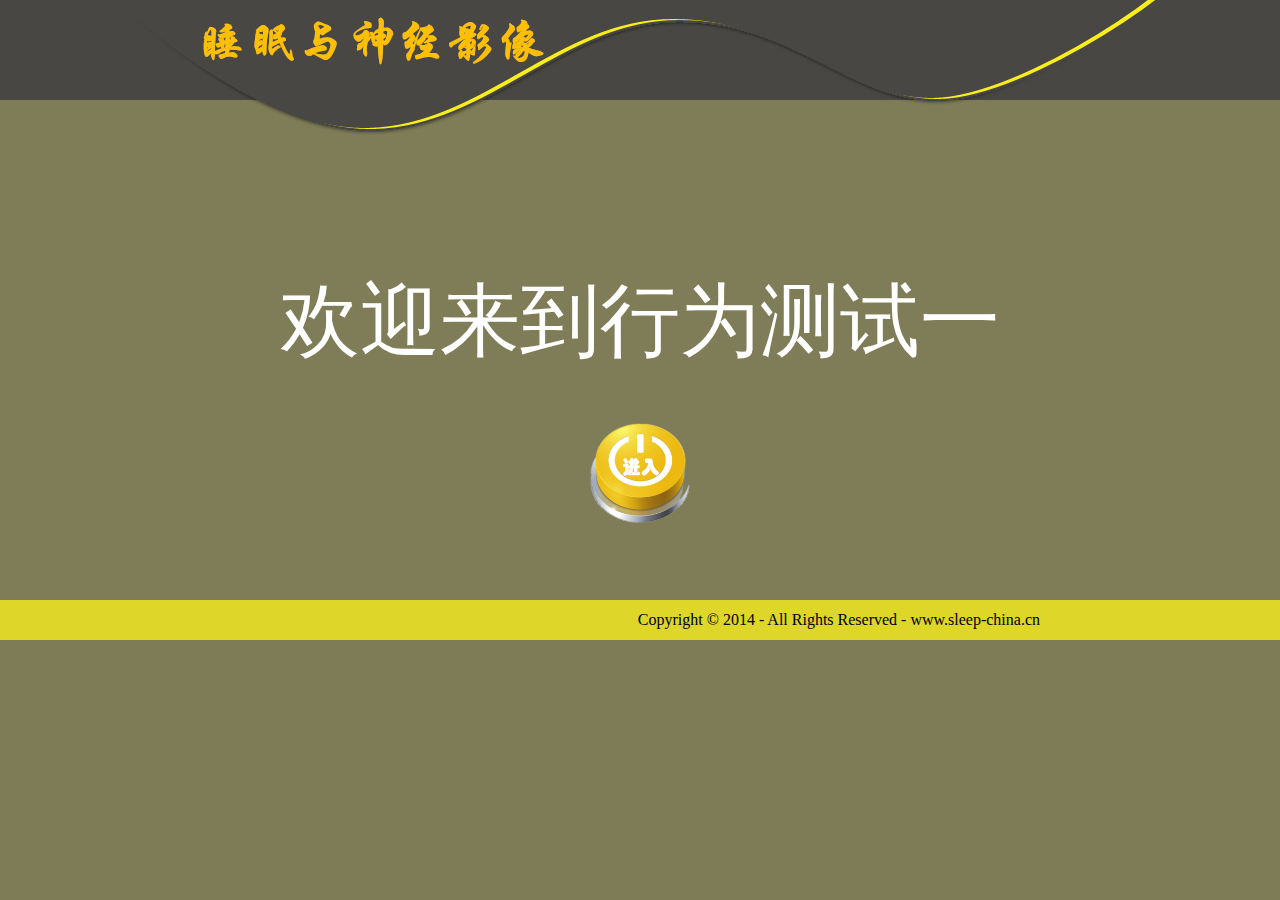
<file: questions/raven/index.html>
<!DOCTYPE html>
<html>
<head>
<meta http-equiv="content-type" content="text/html" charset="utf-8"/>
<title>行为测试一</title>
<link href="style.css" type="text/css" rel="stylesheet"/>
<style type="text/css">
.title{text-align:center;font-size:80px;color:white;font-family:华文行楷,华文新魏;margin-top:25px;line-height:1.3;}
</style>
</head>
<body>
<div id="wrapper">
	<div id="header">
		<img src="images/header.png"/>
	</div>
	<div id="middle" style="height:500px;">
		<div id="content">
		<div class="title"><br/>欢迎来到行为测试一</div>
		<a href="note.html"><img id="button" src="images/button1.png" style="border:none;"/></a>
		</div>
	</div>
	<div id="footer">
		<div id="footer_content">
			<div class="footer_copy">Copyright © 2014 - All Rights Reserved - <a href="http://123.1.157.52">www.sleep-china.cn</a></div>
		</div>
	</div>
</div>
</body>
</html>
</file>
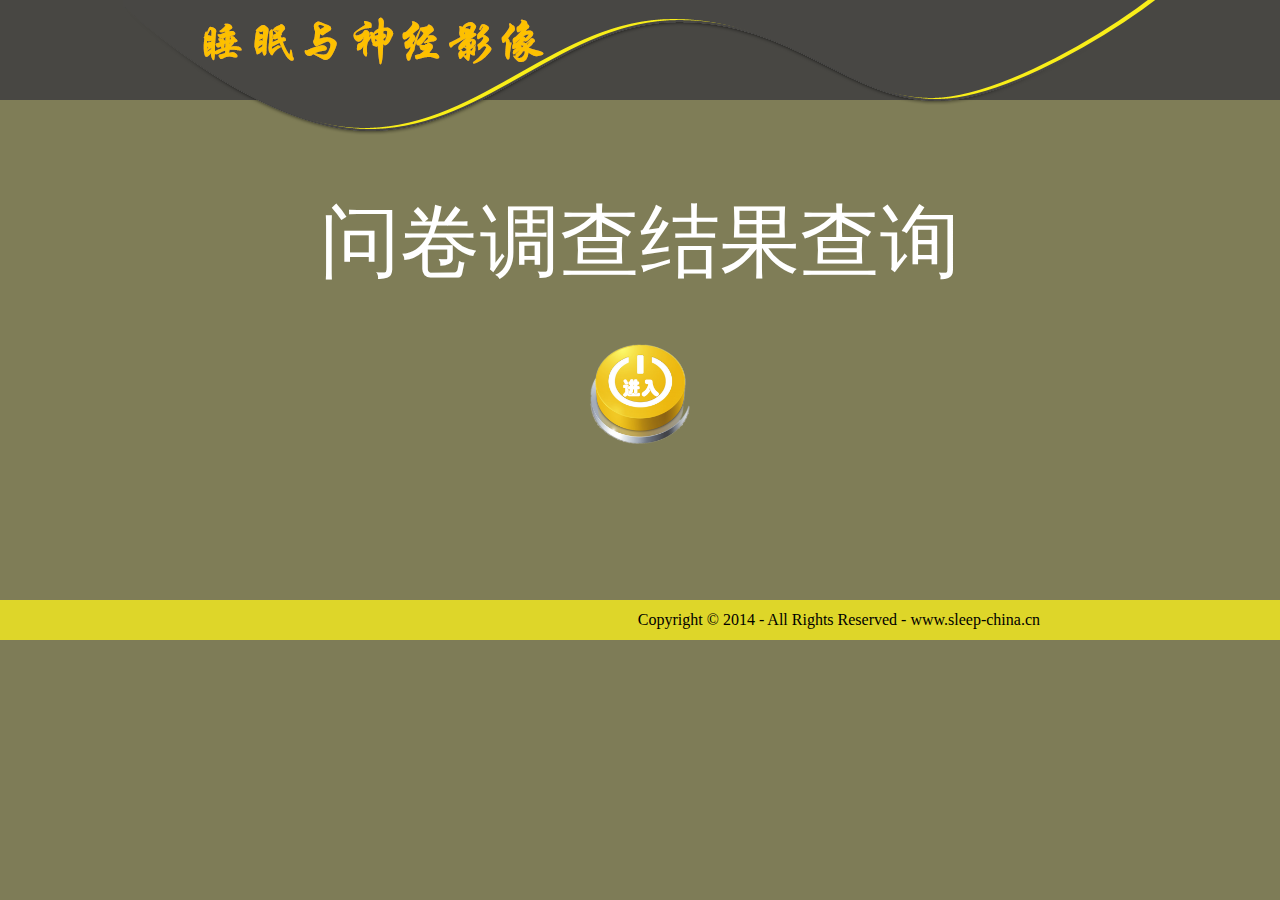
<file: questions/result/index.html>
<!DOCTYPE html>
<html>
<head>
<meta http-equiv="content-type" content="text/html" charset="utf-8"/>
<title>问卷调查结果</title>
<link href="style.css" type="text/css" rel="stylesheet"/>
<style type="text/css">
.title{text-align:center;font-size:80px;color:white;font-family:华文行楷,华文新魏;margin-top:50px;line-height:1.3;}
</style>
</head>
<body>
<div id="wrapper">
	<div id="header">
		<img src="images/header.png"/>
	</div>
	<div id="middle" style="height:500px;">
		<div id="content">
		<div class="title">问卷调查结果查询</div>
		<a href="choosePage.html"><img id="button" src="images/button1.png" style="border:none;"/></a>
		</div>
	</div>
	<div id="footer">
		<div id="footer_content">
			<div class="footer_copy">Copyright © 2014 - All Rights Reserved - <a href="http://123.1.157.52">www.sleep-china.cn</a></div>
		</div>
	</div>
</div>
</body>
</html>
</file>
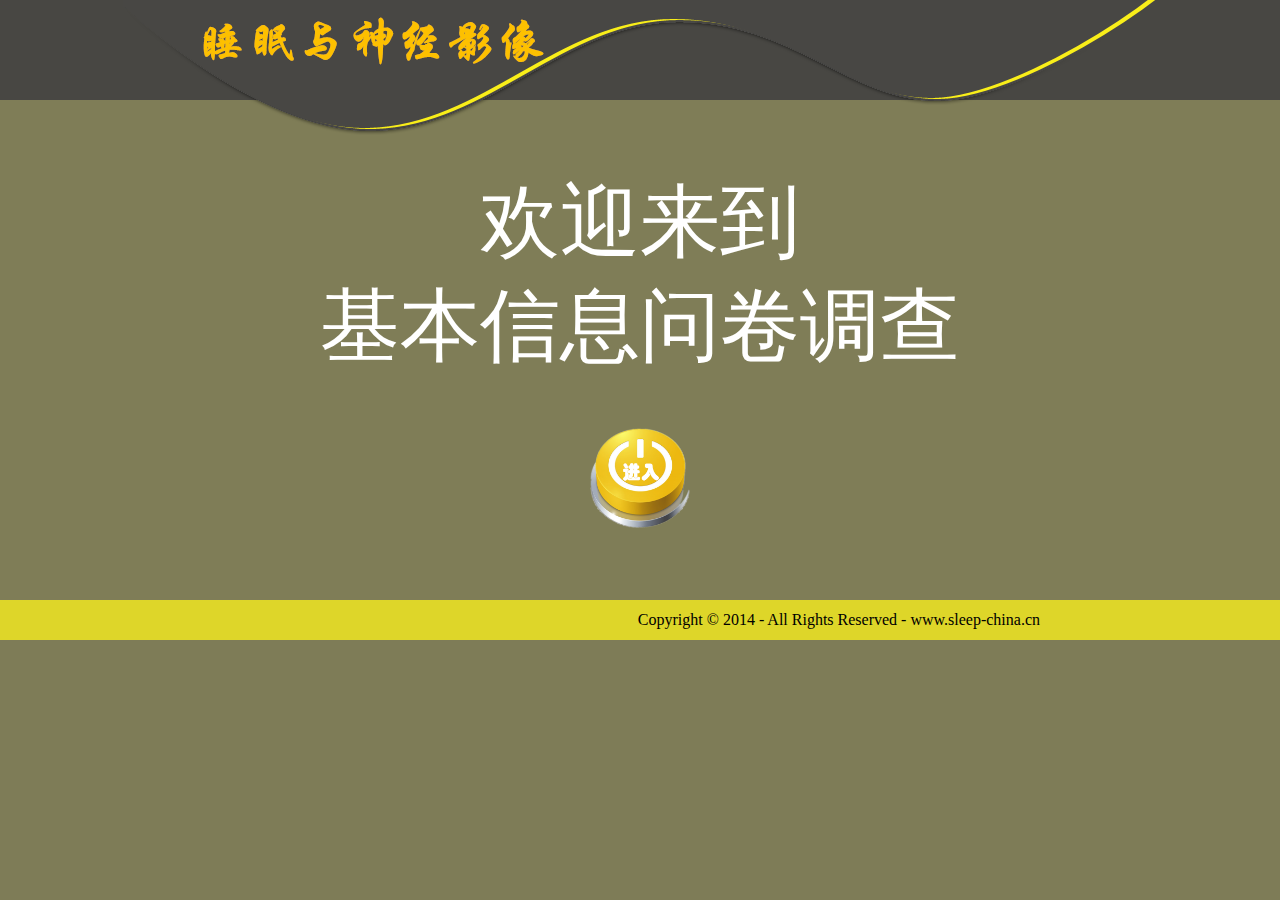
<file: questions/sleepfilter/index.html>
<!DOCTYPE html>
<html>
<head>
<meta http-equiv="content-type" content="text/html" charset="utf-8"/>
<title>睡眠研究问卷调查</title>
<link href="style.css" type="text/css" rel="stylesheet"/>
<style type="text/css">
.title{text-align:center;font-size:80px;color:white;font-family:华文行楷,华文新魏;margin-top:30px;line-height:1.3;}
</style>
</head>
<body>
<div id="wrapper">
	<div id="header">
		<img src="images/header.png"/>
	</div>
	<div id="middle" style="height:500px;">
		<div id="content">
		<div class="title">欢迎来到<br/>基本信息问卷调查</div>
		<a href="choosePage.html"><img id="button" src="images/button1.png" style="border:none;"/></a>
		</div>
	</div>
	<div id="footer">
		<div id="footer_content">
			<div class="footer_copy">Copyright © 2014 - All Rights Reserved - <a href="http://123.1.157.52">www.sleep-china.cn</a></div>
		</div>
	</div>
</div>
</body>
</html>
</file>
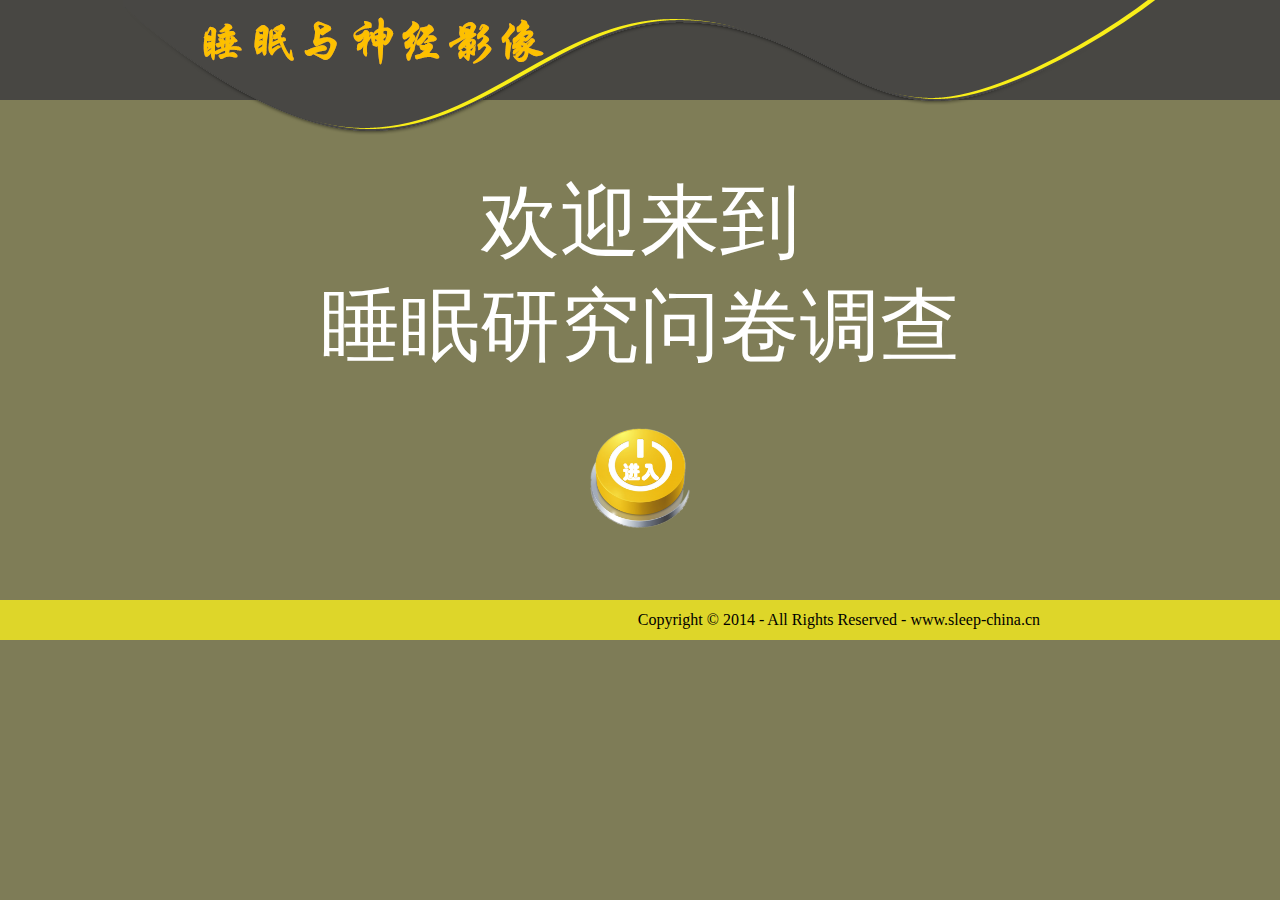
<file: questions/sleepqnt/index.html>
<!DOCTYPE html>
<html>
<head>
<meta http-equiv="content-type" content="text/html" charset="utf-8"/>
<title>睡眠研究问卷调查</title>
<link href="style.css" type="text/css" rel="stylesheet"/>
<style type="text/css">
.title{text-align:center;font-size:80px;color:white;font-family:华文行楷,华文新魏;margin-top:30px;line-height:1.3;}
</style>
</head>
<body>
<div id="wrapper">
	<div id="header">
		<img src="images/header.png"/>
	</div>
	<div id="middle" style="height:500px;">
		<div id="content">
		<div class="title">欢迎来到<br/>睡眠研究问卷调查</div>
		<a href="note.html"><img id="button" src="images/button1.png" style="border:none;"/></a>
		</div>
	</div>
	<div id="footer">
		<div id="footer_content">
			<div class="footer_copy">Copyright © 2014 - All Rights Reserved - <a href="http://123.1.157.52">www.sleep-china.cn</a></div>
		</div>
	</div>
</div>
</body>
</html>
</file>
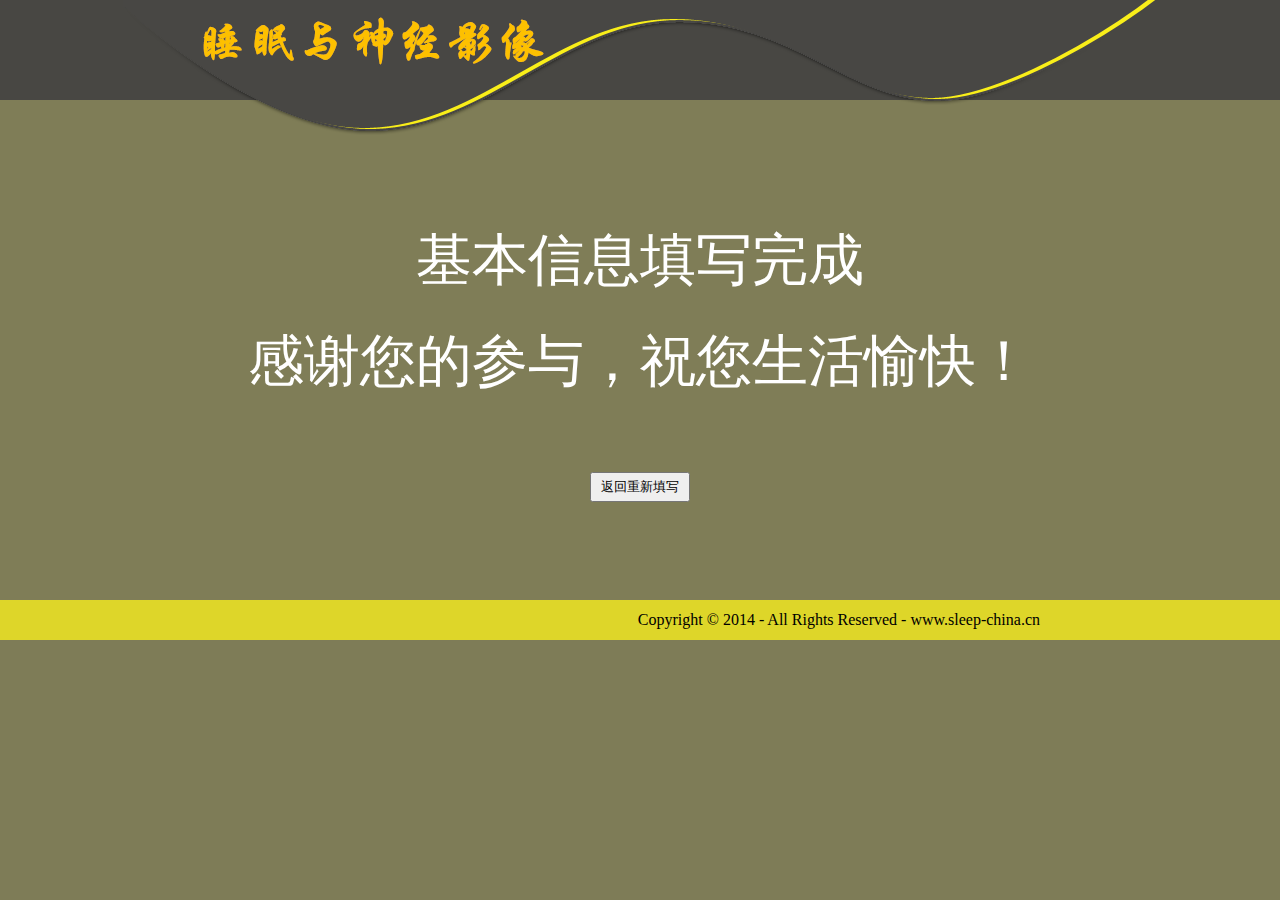
<file: questions/basic/finish.html>
<!DOCTYPE html>
<html>
<head>
<meta http-equiv="content-type" content="text/html" charset="utf-8"/>
<title>成功提交</title>
<link href="style.css" type="text/css" rel="stylesheet"/>
<style>
	p{color:white;font-size:56px;font-family:华文行楷,华文新魏;text-align:center;margin:70px 0 60px 0;line-height:180%;}
	.button3{display:block;margin:0 auto 60px;}
</style>
</head>
<body>
<div id="wrapper">
	<div id="header">
		<img src="images/header.png"/>
	</div>
	<div id="middle" style="height:500px;">
		<div id="content">
			<p>基本信息填写完成<br/>感谢您的参与，祝您生活愉快！</p>
			<input type="button" value="返回重新填写" class="button3" onclick="location='index.php'"/>
		</div>
	</div>
	<div id="footer">
		<div id="footer_content">
			<div class="footer_copy">Copyright © 2014 - All Rights Reserved - <a href="http://123.1.157.52">www.sleep-china.cn</a></div>
		</div>
	</div>
</div>
</body>
</html>
</file>
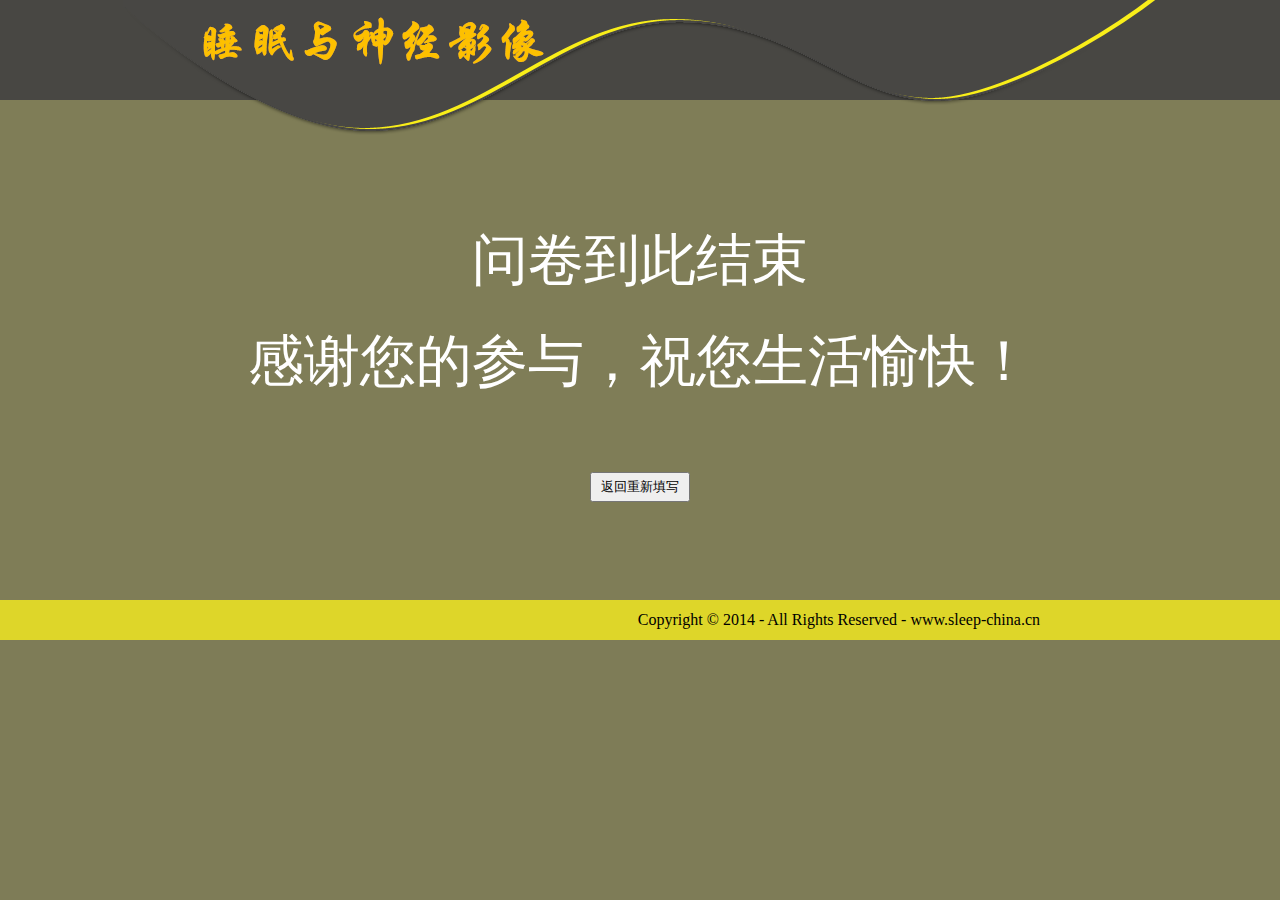
<file: questions/raven/finish.html>
<!DOCTYPE html>
<html>
<head>
<meta http-equiv="content-type" content="text/html" charset="utf-8"/>
<title>成功提交</title>
<link href="style.css" type="text/css" rel="stylesheet"/>
<style>
	p{color:white;font-size:56px;font-family:华文行楷,华文新魏;text-align:center;margin:70px 0 60px 0;line-height:180%;}
	.button3{display:block;margin:0 auto 60px;}
</style>
</head>
<body>
<div id="wrapper">
	<div id="header">
		<img src="images/header.png"/>
	</div>
	<div id="middle" style="height:500px;">
		<div id="content">
			<p>问卷到此结束<br/>感谢您的参与，祝您生活愉快！</p>
			<input type="button" value="返回重新填写" class="button3" onclick="location='choosePage.html'"/>
		</div>
	</div>
	<div id="footer">
		<div id="footer_content">
			<div class="footer_copy">Copyright © 2014 - All Rights Reserved - <a href="http://123.1.157.52">www.sleep-china.cn</a></div>
		</div>
	</div>
</div>
</body>
</html>
</file>
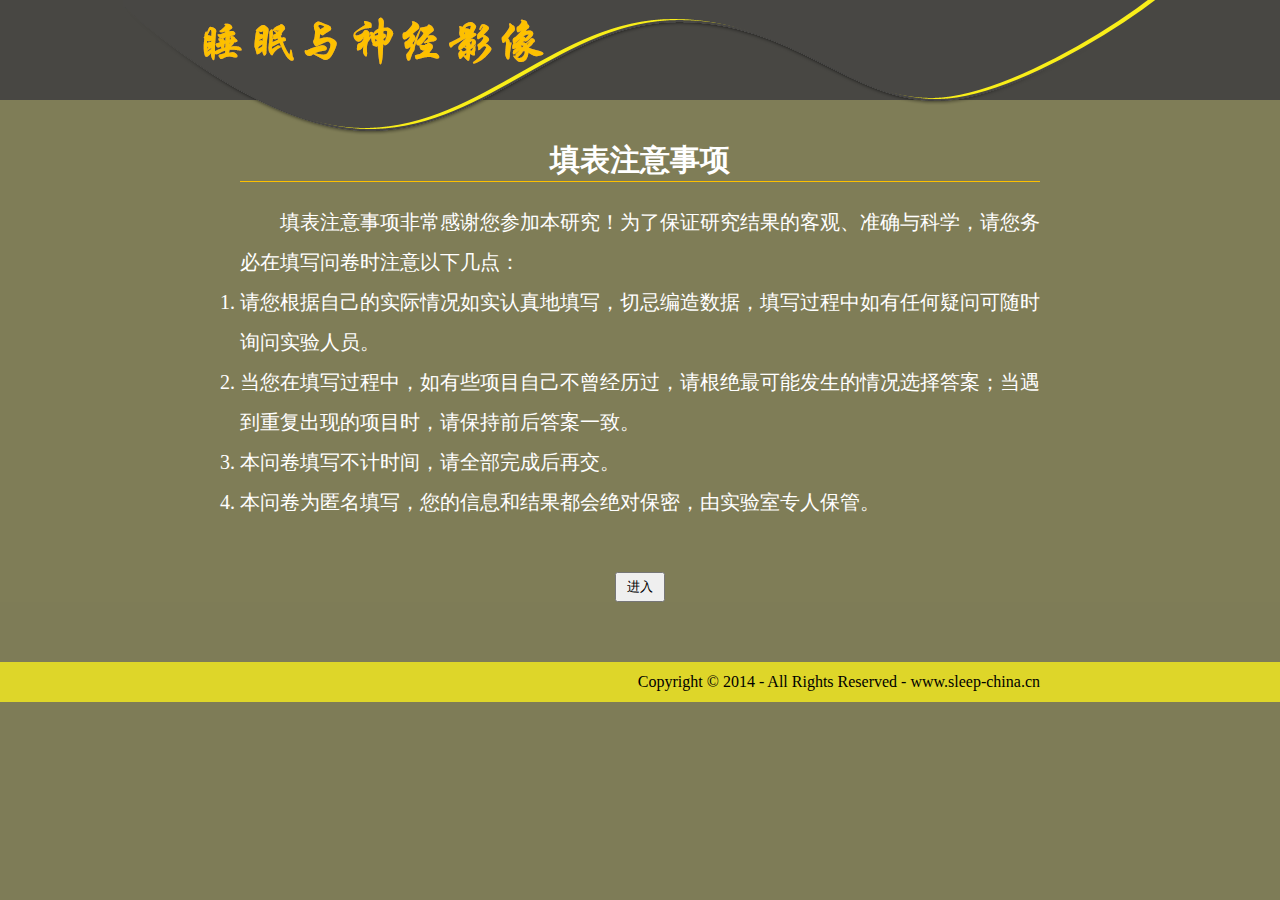
<file: questions/raven/note.html>
<!DOCTYPE html>
<html>
<head>
<meta http-equiv="content-type" content="text/html" charset="utf-8"/>
<title>填表注意事项</title>
<link href="style.css" type="text/css" rel="stylesheet"/>
<style type="text/css">
	p{font-size:20px;line-height:200%;margin-top:20px;color:white;text-indent:2em;}
	ol{font-size:20px;line-height:200%;color:white;margin-bottom:50px;}
	.button2{display:block;margin:0 auto 60px;}
</style>
</head>
<body>
<div id="wrapper">
	<div id="header">
		<img src="images/header.png"/>
	</div>
	<div id="middle">
		<div id="content">
			<h1>填表注意事项</h1>
			<p>填表注意事项非常感谢您参加本研究！为了保证研究结果的客观、准确与科学，请您务必在填写问卷时注意以下几点：</p>
			<ol>
			<li>请您根据自己的实际情况如实认真地填写，切忌编造数据，填写过程中如有任何疑问可随时询问实验人员。</li>
			<li>当您在填写过程中，如有些项目自己不曾经历过，请根绝最可能发生的情况选择答案；当遇到重复出现的项目时，请保持前后答案一致。</li>
			<li>本问卷填写不计时间，请全部完成后再交。</li>
			<li>本问卷为匿名填写，您的信息和结果都会绝对保密，由实验室专人保管。</li>
			</ol>
			<input type="button" value="进入" class="button2" onclick="location='forms/form1.php'"/>
		</div>
	</div>
	<div id="footer">
		<div id="footer_content">
			<div class="footer_copy">Copyright © 2014 - All Rights Reserved - <a href="http://123.1.157.52">www.sleep-china.cn</a></div>
		</div>
	</div>
</div>
</body>
</html>
</file>
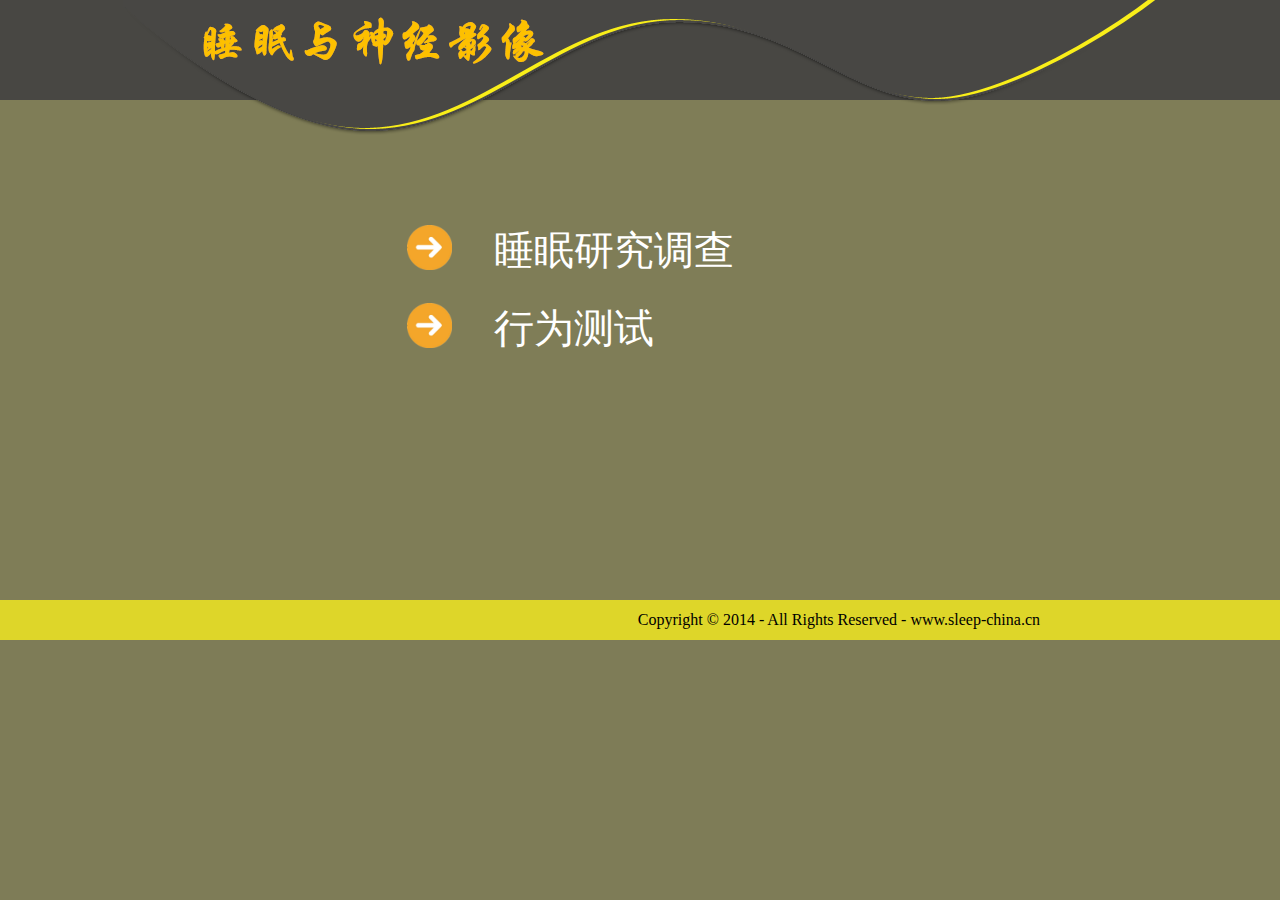
<file: questions/result/choosePage.html>
<!DOCTYPE html>
<html>
<head>
<meta http-equiv="content-type" content="text/html" charset="utf-8"/>
<title>选择页面</title>
<link href="style.css" type="text/css" rel="stylesheet"/>
<style>
	#content{
	padding-top:100px;
	padding-left:250px;
	}
	img{border:none;}
	table{border:none;}
	table td{border:none;}
	table tr{height:76px;}
	table tr td a{color:white;text-decoration:none;}
	table .c1{text-align:left;font:40px bold;font-family:华文行楷,华文新魏;color:white;}
</style>
</head>
<body onload="typetext();">
<div id="wrapper">
	<div id="header">
		<img src="images/header.png"/>
	</div>
	<div id="middle" style="height:500px;">
		<div id="content">
			<table>
			<tr valign="middle" align="center"><td><img src="images/arrow.png" width="45px" height="45px"></td><td class="c1"><a href="result1/list.php">睡眠研究调查</a></td></tr>
			<!--tr valign="middle" align="center"><td><img src="images/arrow.png" width="45px" height="45px"></td><td class="c1"><a href="result2/list.php">睡眠研究调查</a></td></tr-->
			<tr  valign="middle" align="center"><td><img src="images/arrow.png" width="45px" height="45px"></td><td class="c1"><a href="result3/list.php">行为测试</a></td></tr>
			</table>
		</div>
	</div>
	<div id="footer">
		<div id="footer_content">
			<div class="footer_copy">Copyright © 2014 - All Rights Reserved - <a href="http://123.1.157.52">www.sleep-china.cn</a></div>
		</div>
	</div>
</div>
</body>
</html>
</file>
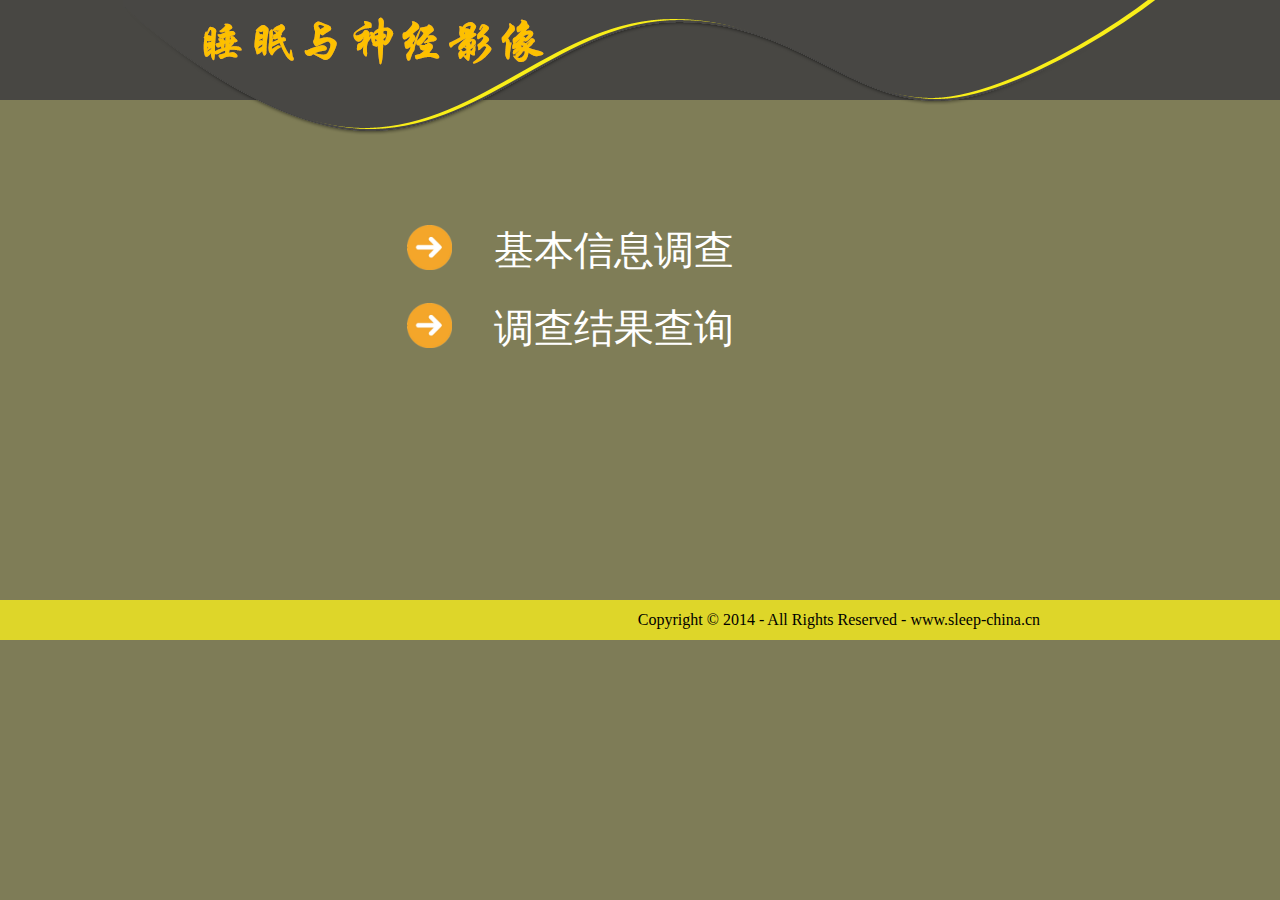
<file: questions/sleepfilter/choosePage.html>
<!DOCTYPE html>
<html>
<head>
<meta http-equiv="content-type" content="text/html" charset="utf-8"/>
<title>选择页面</title>
<link href="style.css" type="text/css" rel="stylesheet"/>
<style>
	#content{
	padding-top:100px;
	padding-left:250px;
	}
	img{border:none;}
	table tr{height:76px;}
	table tr td a{color:white;text-decoration:none;}
</style>
</head>
<body onload="typetext();">
<div id="wrapper">
	<div id="header">
		<img src="images/header.png"/>
	</div>
	<div id="middle" style="height:500px;">
		<div id="content">
			<table>
			<tr valign="middle" align="center"><td><img src="images/arrow.png" width="45px" height="45px"></td><td style="text-align:left;font:40px bold;font-family:华文行楷,华文新魏;color:white;"><a href="note.html">基本信息调查</a></td></tr>
			<tr valign="middle" align="center"><td><img src="images/arrow.png" width="45px" height="45px"></td><td style="text-align:left;font:40px bold;font-family:华文行楷,华文新魏;color:white;"><a href="result/searchPwd.php">调查结果查询</a></td></tr>
			</table>
		</div>
	</div>
	<div id="footer">
		<div id="footer_content">
			<div class="footer_copy">Copyright © 2014 - All Rights Reserved - <a href="http://123.1.157.52">www.sleep-china.cn</a></div>
		</div>
	</div>
</div>
</body>
</html>
</file>
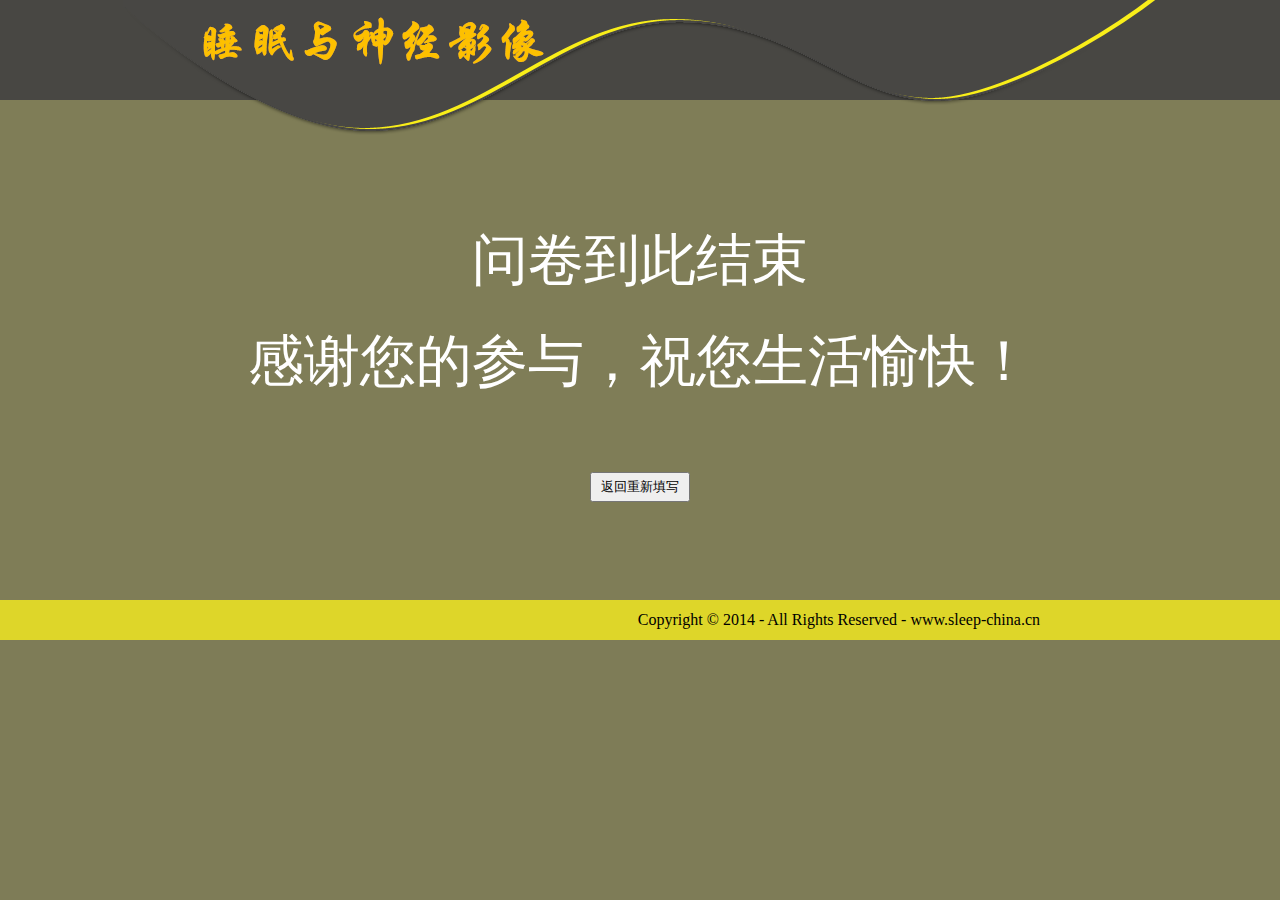
<file: questions/sleepfilter/finish.html>
<!DOCTYPE html>
<html>
<head>
<meta http-equiv="content-type" content="text/html" charset="utf-8"/>
<title>成功提交</title>
<link href="style.css" type="text/css" rel="stylesheet"/>
<style>
	p{color:white;font-size:56px;font-family:华文行楷,华文新魏;text-align:center;margin:70px 0 60px 0;line-height:180%;}
	.button3{display:block;margin:0 auto 60px;}
</style>
</head>
<body>
<div id="wrapper">
	<div id="header">
		<img src="images/header.png"/>
	</div>
	<div id="middle" style="height:500px;">
		<div id="content">
			<p>问卷到此结束<br/>感谢您的参与，祝您生活愉快！</p>
			<input type="button" value="返回重新填写" class="button3" onclick="javascript:window.location.href='choosePage.html'"/>
		</div>
	</div>
	<div id="footer">
		<div id="footer_content">
			<div class="footer_copy">Copyright © 2014 - All Rights Reserved - <a href="http://123.1.157.52">www.sleep-china.cn</a></div>
		</div>
	</div>
</div>
</body>
</html>
</file>
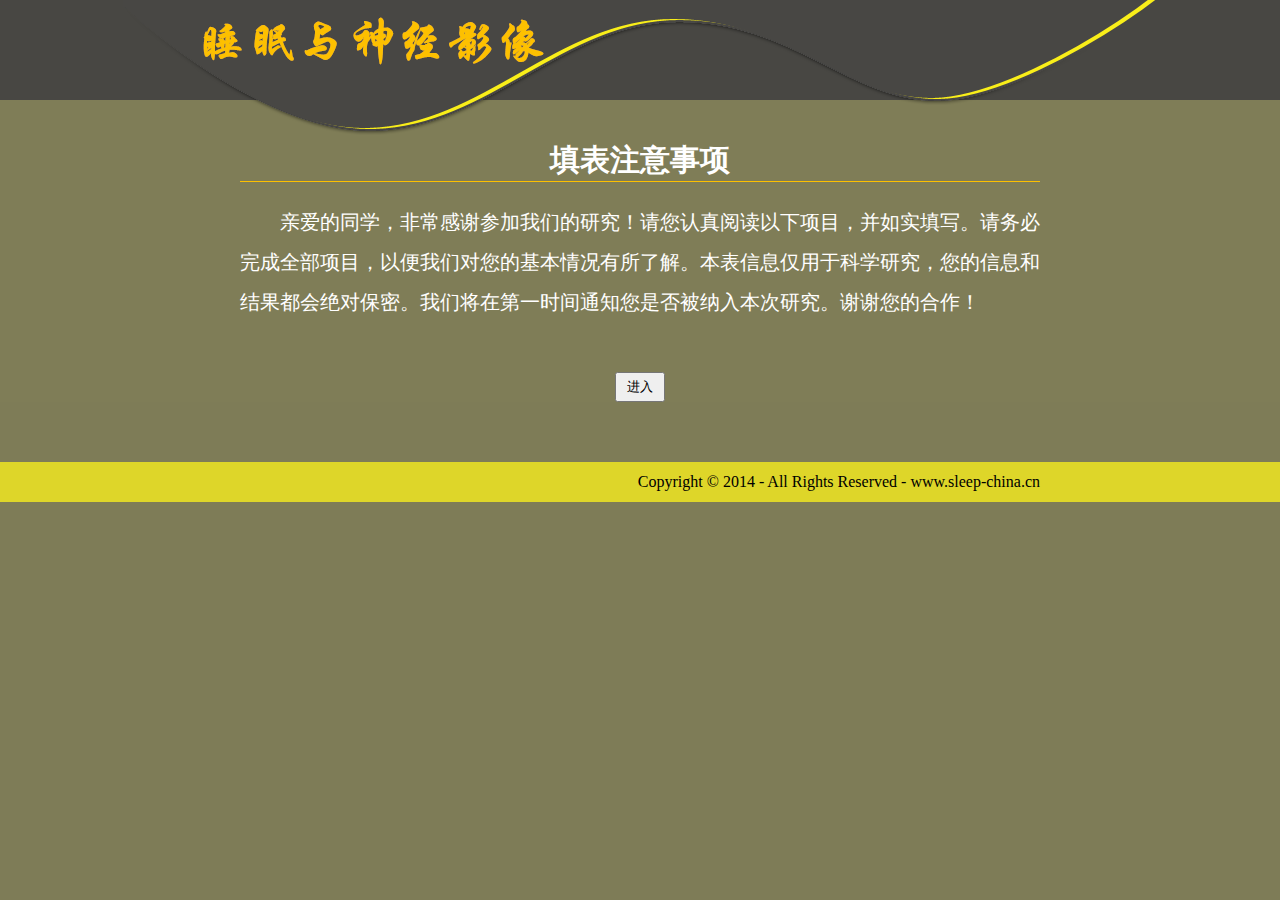
<file: questions/sleepfilter/note.html>
<!DOCTYPE html>
<html>
<head>
<meta http-equiv="content-type" content="text/html" charset="utf-8"/>
<title>填表注意事项</title>
<link href="style.css" type="text/css" rel="stylesheet"/>
<style type="text/css">
	p{font-size:20px;line-height:200%;margin:20px 0 50px 0;color:white;text-indent:2em;}
	.button2{display:block;margin:0 auto 60px;}
</style>
</head>
<body>
<div id="wrapper">
	<div id="header">
		<img src="images/header.png"/>
	</div>
	<div id="middle">
		<div id="content">
			<h1>填表注意事项</h1>
			<p>亲爱的同学，非常感谢参加我们的研究！请您认真阅读以下项目，并如实填写。请务必完成全部项目，以便我们对您的基本情况有所了解。本表信息仅用于科学研究，您的信息和结果都会绝对保密。我们将在第一时间通知您是否被纳入本次研究。谢谢您的合作！</p>
			<input type="button" value="进入" class="button2" onclick="window.location.href='forms/form1.php'"/>
		</div>
	</div>
	<div id="footer">
		<div id="footer_content">
			<div class="footer_copy">Copyright © 2014 - All Rights Reserved - <a href="http://123.1.157.52">www.sleep-china.cn</a></div>
		</div>
	</div>
</div>
</body>
</html>
</file>
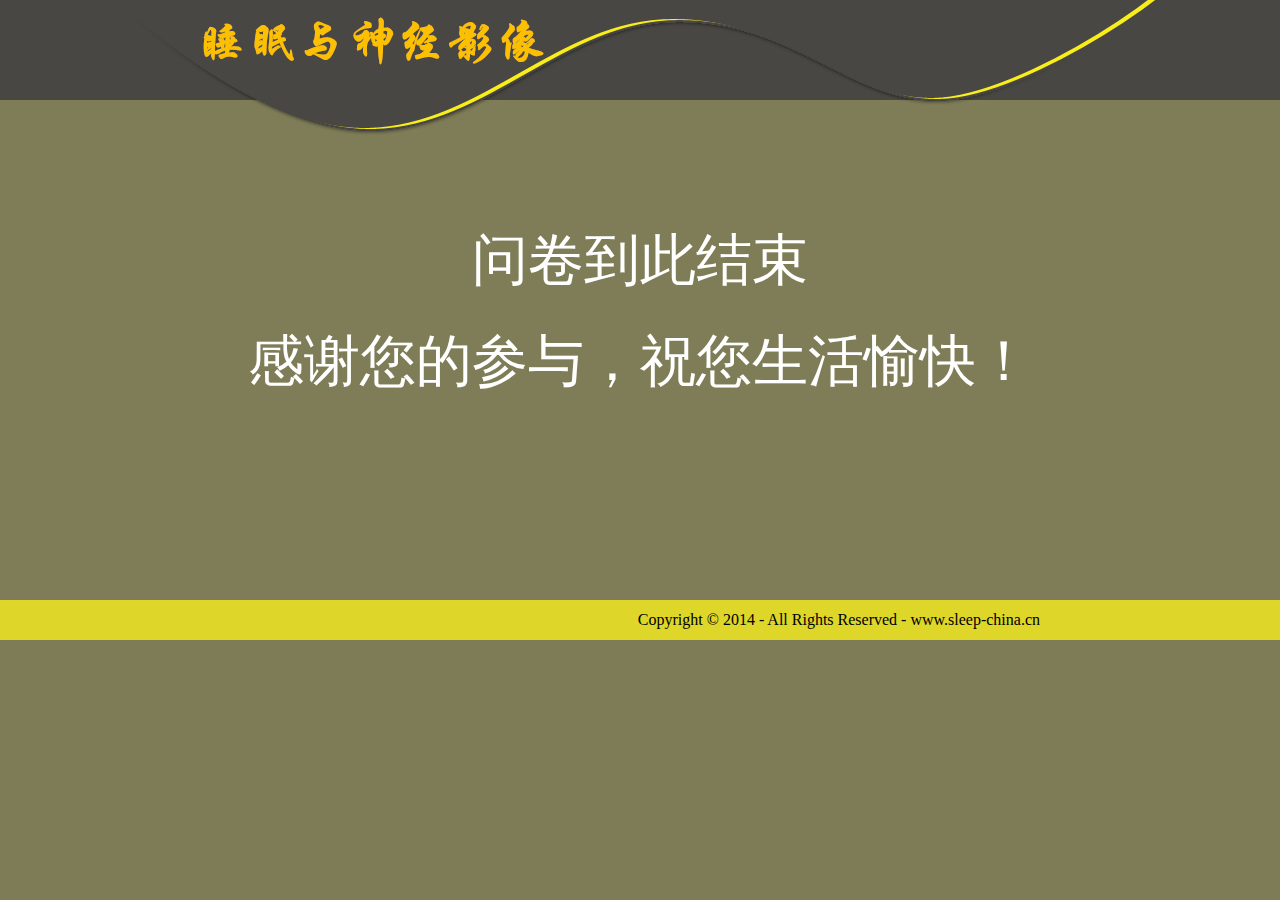
<file: questions/sleepqnt/finish.html>
<!DOCTYPE html>
<html>
<head>
<meta http-equiv="content-type" content="text/html" charset="utf-8"/>
<title>成功提交</title>
<link href="style.css" type="text/css" rel="stylesheet"/>
<style>
	p{color:white;font-size:56px;font-family:华文行楷,华文新魏;text-align:center;margin:70px 0 60px 0;line-height:180%;}
	.button3{display:block;margin:0 auto 60px;}
</style>
</head>
<body>
<div id="wrapper">
	<div id="header">
		<img src="images/header.png"/>
	</div>
	<div id="middle" style="height:500px;">
		<div id="content">
			<p>问卷到此结束<br/>感谢您的参与，祝您生活愉快！</p>
		</div>
	</div>
	<div id="footer">
		<div id="footer_content">
			<div class="footer_copy">Copyright © 2014 - All Rights Reserved - <a href="http://123.1.157.52">www.sleep-china.cn</a></div>
		</div>
	</div>
</div>
</body>
</html>
</file>
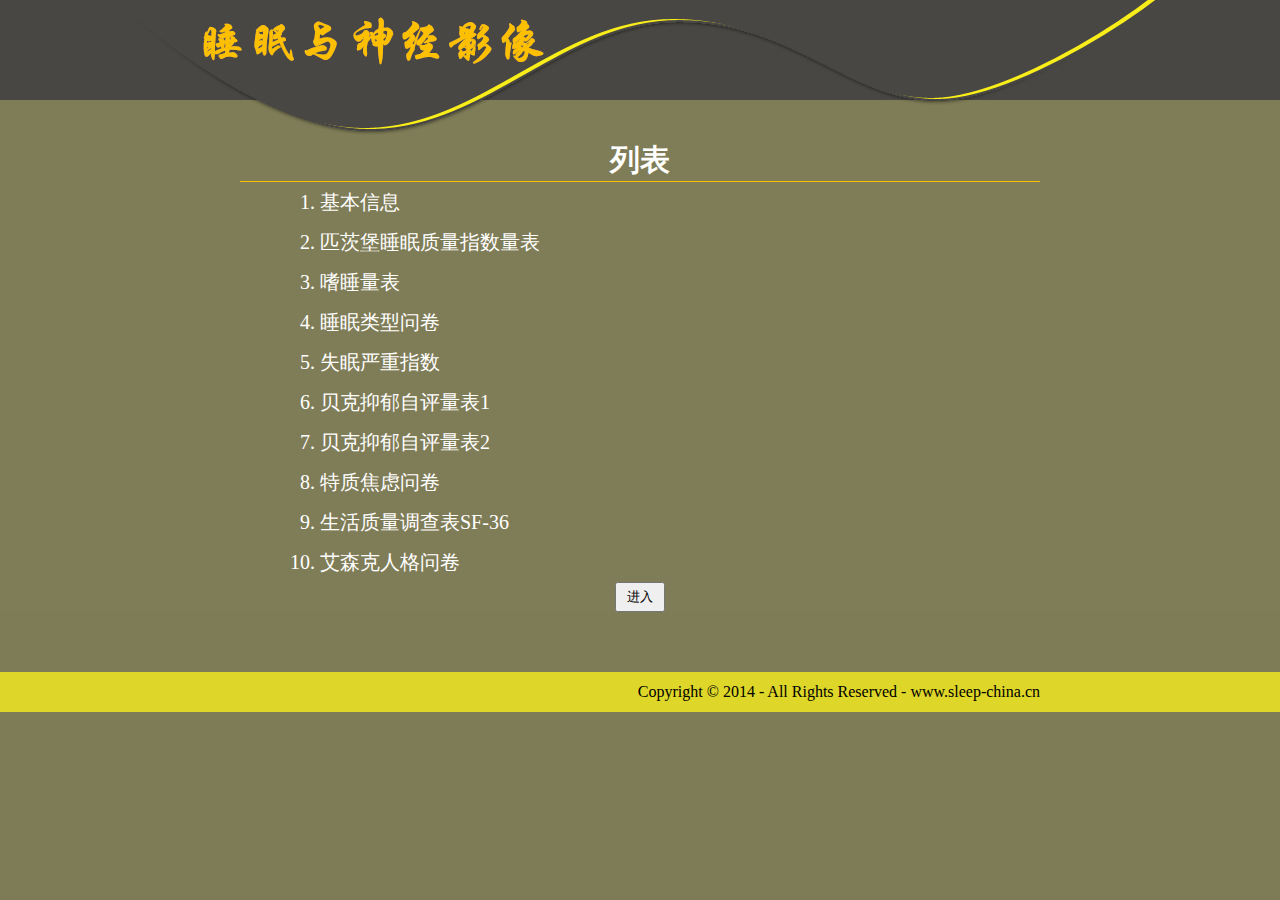
<file: questions/sleepqnt/list.html>
﻿<!DOCTYPE html>
<html>
<head>
<meta http-equiv="content-type" content="text/html" charset="utf-8"/>
<title>填表注意事项</title>
<link href="style.css" type="text/css" rel="stylesheet"/>
<style type="text/css">
	p{font-size:20px;line-height:200%;margin-top:20px;color:white;text-indent:2em;}
	ol{font-size:20px;line-height:200%;color:white;margin-left:80px;}
	.button2{display:block;margin:0 auto 60px;}
	ol li a{text-decoration:none;color:white;}
</style>
</head>
<body>
<div id="wrapper">
	<div id="header">
		<img src="images/header.png"/>
	</div>
	<div id="middle">
		<div id="content">
			<h1>列表</h1>
			<ol>
			<li><a href="../basic/">基本信息</a></li>
			<li><a href="forms1/form1.php">匹茨堡睡眠质量指数量表</a></li>
			<li><a href="forms2/form1.php">嗜睡量表</a></li>
			<li><a href="forms3/form1.php">睡眠类型问卷</a></li>
			<li><a href="forms4/form1.php">失眠严重指数</a></li>
			<li><a href="forms5/form1.php">贝克抑郁自评量表1</a></li>
			<li><a href="forms6/form1.php">贝克抑郁自评量表2</a></li>
			<li><a href="forms7/form1.php">特质焦虑问卷</a></li>
			<li><a href="forms8/form1.php">生活质量调查表SF-36</a></li>
			<li><a href="forms9/form1.php">艾森克人格问卷</a></li>
			</ol>
			<input type="button" value="进入" class="button2" onclick="location='list.html'"/>
		</div>
	</div>
	<div id="footer">
		<div id="footer_content">
			<div class="footer_copy">Copyright © 2014 - All Rights Reserved - <a href="http://123.1.157.52">www.sleep-china.cn</a></div>
		</div>
	</div>
</div>
</body>
</html>
</file>
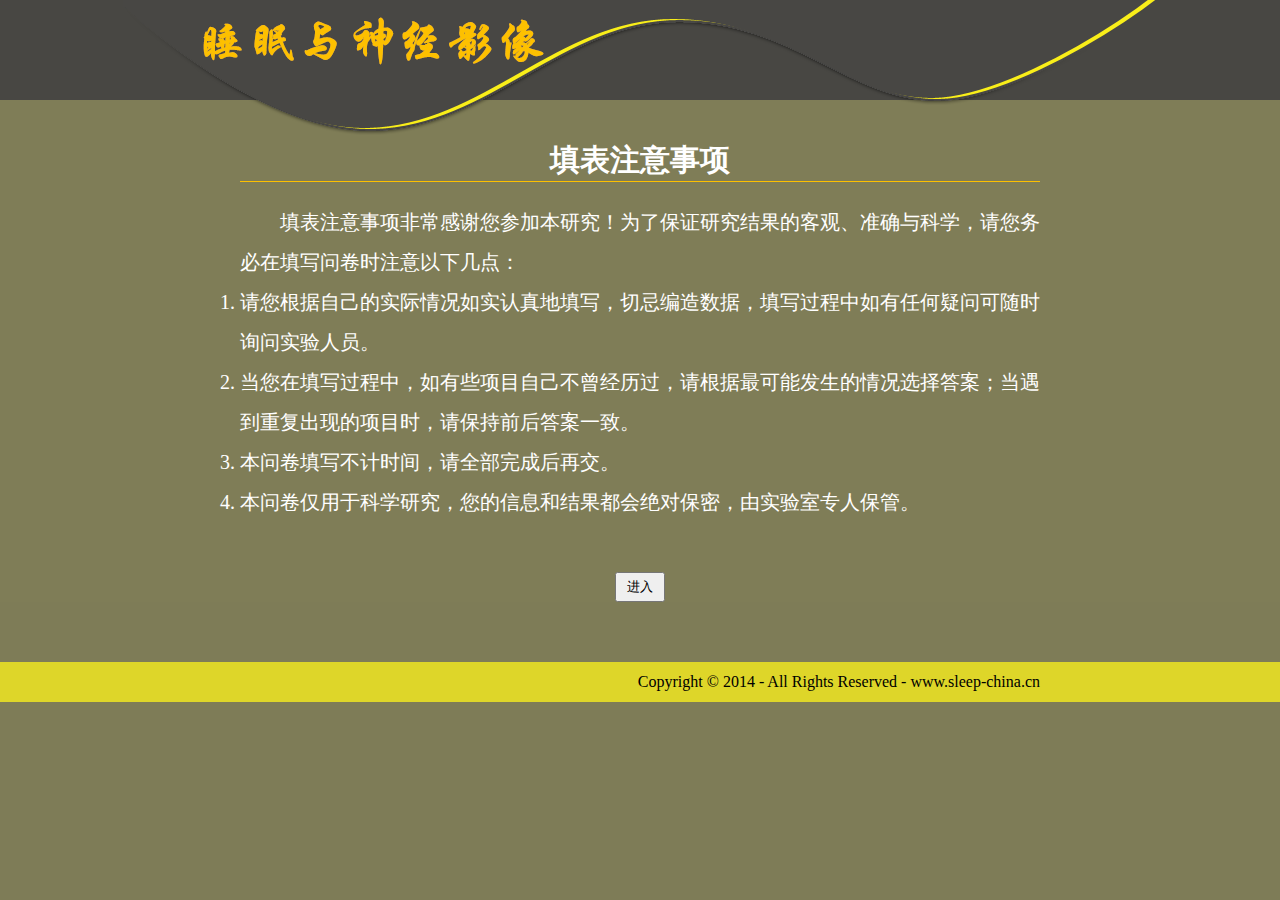
<file: questions/sleepqnt/note.html>
<!DOCTYPE html>
<html>
<head>
<meta http-equiv="content-type" content="text/html" charset="utf-8"/>
<title>填表注意事项</title>
<link href="style.css" type="text/css" rel="stylesheet"/>
<style type="text/css">
	p{font-size:20px;line-height:200%;margin-top:20px;color:white;text-indent:2em;}
	ol{font-size:20px;line-height:200%;color:white;margin-bottom:50px;}
	.button2{display:block;margin:0 auto 60px;}
</style>
</head>
<body>
<div id="wrapper">
	<div id="header">
		<img src="images/header.png"/>
	</div>
	<div id="middle">
		<div id="content">
			<h1>填表注意事项</h1>
			<p>填表注意事项非常感谢您参加本研究！为了保证研究结果的客观、准确与科学，请您务必在填写问卷时注意以下几点：</p>
			<ol>
			<li>请您根据自己的实际情况如实认真地填写，切忌编造数据，填写过程中如有任何疑问可随时询问实验人员。</li>
			<li>当您在填写过程中，如有些项目自己不曾经历过，请根据最可能发生的情况选择答案；当遇到重复出现的项目时，请保持前后答案一致。</li>
			<li>本问卷填写不计时间，请全部完成后再交。</li>
			<li>本问卷仅用于科学研究，您的信息和结果都会绝对保密，由实验室专人保管。</li>
			</ol>
			<input type="button" value="进入" class="button2" onclick="location='list.html'"/>
		</div>
	</div>
	<div id="footer">
		<div id="footer_content">
			<div class="footer_copy">Copyright © 2014 - All Rights Reserved - <a href="http://123.1.157.52">www.sleep-china.cn</a></div>
		</div>
	</div>
</div>
</body>
</html>
</file>
<file: questions/raven/style.css>
*{margin:0;padding:0;}
.left{float:left;margin-left:20px;}
.right{float:right;margin-right:30px}
body{background:#7E7C57;}
#header{
	background:#484743;
	height:100px;
	width:100%
}
#header img{
	display:block;
	margin:0 auto;
}
#middle{
	background:#7F7D57;
	width:100%;
}
#content{
	width:800px;
	margin:0 auto;
	padding-top:40px;
}
#button{
	display:block;
	margin:50px auto 30px;
	width:100px;
	height:100px;
}
#typefield{
	display:block;
	background:#7F7D57;
	font-size:80px;
	color:white;
	font-family:华文行楷,华文新魏;
	margin:50px auto;
	line-height:150%;
	border:none;
}
#footer{
	background:#DED629;
	width:100%;
	height:40px;
}
#footer_content{
	width:800px;
	height:100%;
	margin:0 auto;
}
.footer_copy{
	height:100%;
	line-height:40px;
	float:right;
	font-family:serif,sans-serif;
}
.footer_copy a{
	color:black;
	text-decoration:none;
}
#wrap {width:100%;height:700px;margin:0 auto;position:relative;overflow:hidden}
#wrap .page{font-size:25px;font-weight:bold;color:white;position:absolute;bottom:10px;text-align:center;width:100%;}
#wrap .menu{float:left;}
#wrap .menu li {float:left;width:20px;cursor:pointer;color:#FDC000;font-size:25px;font-weight:bold;list-style:none;margin-right:5px;}
#wrap .page div{float:left;}
#wrap .main {position:absolute;top:0px;width:190px;}
#wrap .main .mbox {float:left;width:800px;height:700px;text-align:center;color:#fff;}
#wrap .main .mbox  p{font-size:20px; line-height:200%;text-align:left;margin-top:20px;}
h1{	
	text-align:center;
	color:white;
	font-size:30px;
	font-family:华文新魏;
	border-bottom:1px solid #FDC000;
}
table{
	margin:10px auto;
	font-size:20px;
	color:black;
	text-align:center;
	width:800px;
	font-weight:bold;
	/*border-color:red; 在IE中不起作用*/
}
table td{height:42px;}
.button2{width:50px;height:30px;}
.button3{width:100px;height:30px;}
.button2:hover{cursor:pointer;}
.button3:hover{cursor:pointer;}
.textLong{width:430px;height:23px;font-size:18px;text-align:center;font-weight:bold;}
.textShort{width:30px;height:23px;font-size:18px;text-align:center;font-weight:bold;}
.textNormal{font-size:18px;height:23px;width:150px;text-align:center;font-weight:bold;}
.textUnit1{font-size:18px;height:23px;width:130px;text-align:center;font-weight:bold;}
.textUnit2{font-size:18px;height:23px;width:105px;text-align:center;font-weight:bold;}
</file>
<file: questions/result/style.css>
*{margin:0;padding:0;}
.left{float:left;margin-left:20px;}
.right{float:right;margin-right:30px}
body{background:#7E7C57;}
#header{
	background:#484743;
	height:100px;
	width:100%
}
#header img{
	display:block;
	margin:0 auto;
}
#middle{
	background:#7F7D57;
	width:100%;
}
#content{
	width:800px;
	margin:0 auto;
	padding-top:40px;
}
#button{
	display:block;
	margin:50px auto 30px;
	width:100px;
	height:100px;
}
#typefield{
	display:block;
	background:#7F7D57;
	font-size:80px;
	color:white;
	font-family:华文行楷,华文新魏;
	margin:50px auto;
	line-height:150%;
	border:none;
}
#footer{
	background:#DED629;
	width:100%;
	height:40px;
}
#footer_content{
	width:800px;
	height:100%;
	margin:0 auto;
}
.footer_copy{
	height:100%;
	line-height:40px;
	float:right;
	font-family:serif,sans-serif;
}
.footer_copy a{
	color:black;
	text-decoration:none;
}
#wrap {width:100%;height:690px;margin:0 auto;position:relative;overflow:hidden;}
#wrap .page{font-size:25px;font-weight:bold;color:white;position:absolute;bottom:10px;text-align:center;width:100%;}
#wrap .menu{float:left;}
#wrap .menu li {float:left;width:20px;cursor:pointer;color:#FDC000;font-size:25px;font-weight:bold;list-style:none;margin-right:5px;}
#wrap .page div{float:left;}
#wrap .main {position:absolute;top:0px;width:190px;}
#wrap .main .mbox {float:left;width:800px;height:700px;text-align:center;color:#fff;}
#wrap .main .mbox  p{font-size:20px; line-height:200%;text-align:left;margin-top:20px;}
h1{	
	text-align:center;
	color:white;
	font-size:30px;
	font-family:华文新魏;
	border-bottom:1px solid #FDC000;
}
table{
	margin:10px auto;
	font-size:20px;
	color:black;
	text-align:center;
	width:800px;
	font-weight:bold;
	border:1px solid #484743;
	/*border-color:red; 在IE中不起作用*/
}
table td{height:42px;border:1px solid #484743;}
.button2{width:50px;height:30px;}
.button3{width:100px;height:30px;}
.button2:hover{cursor:pointer;}
.button3:hover{cursor:pointer;}
.textLong{width:430px;height:23px;font-size:18px;text-align:center;font-weight:bold;}
.textShort{width:30px;height:23px;font-size:18px;text-align:center;font-weight:bold;}
.textShort1{width:60px;height:23px;font-size:18px;text-align:center;font-weight:bold;}
.textNormal{font-size:18px;height:23px;width:150px;text-align:center;font-weight:bold;}
.textUnit1{font-size:18px;height:23px;width:130px;text-align:center;font-weight:bold;}
.textUnit2{font-size:18px;height:23px;width:105px;text-align:center;font-weight:bold;}
</file>
<file: questions/sleepfilter/style.css>
*{margin:0;padding:0;}
.left{float:left;margin-left:20px;}
.right{float:right;margin-right:30px}
body{background:#7E7C57;}
#header{
	background:#484743;
	height:100px;
	width:100%
}
#header img{
	display:block;
	margin:0 auto;
}
#middle{
	background:#7F7D57;
	width:100%;
}
#content{
	width:800px;
	margin:0 auto;
	padding-top:40px;
}
#button{
	display:block;
	margin:50px auto 30px;
	width:100px;
	height:100px;
}
#typefield{
	display:block;
	background:#7F7D57;
	font-size:80px;
	color:white;
	font-family:华文行楷,华文新魏;
	margin:50px auto;
	line-height:150%;
	border:none;
}
#footer{
	background:#DED629;
	width:100%;
	height:40px;
}
#footer_content{
	width:800px;
	height:100%;
	margin:0 auto;
}
.footer_copy{
	height:100%;
	line-height:40px;
	float:right;
	font-family:serif,sans-serif;
}
.footer_copy a{
	color:black;
	text-decoration:none;
}
#wrap {width:100%;height:690px;margin:0 auto;position:relative;overflow:hidden;}
#wrap .page{font-size:25px;font-weight:bold;color:white;position:absolute;bottom:10px;text-align:center;width:100%;}
#wrap .menu{float:left;}
#wrap .menu li {float:left;width:20px;cursor:pointer;color:#FDC000;font-size:25px;font-weight:bold;list-style:none;margin-right:5px;}
#wrap .page div{float:left;}

#wrap .main {position:absolute;top:0px;width:190px;}
#wrap .main .mbox {float:left;width:800px;height:700px;text-align:center;color:#fff;}
#wrap .main .mbox  p{font-size:20px; line-height:200%;text-align:left;margin-top:20px;}
h1{	
	text-align:center;
	color:white;
	font-size:30px;
	font-family:华文新魏;
	border-bottom:1px solid #FDC000;
}
table{
	margin:10px auto;
	font-size:20px;
	color:black;
	text-align:center;
	width:800px;
	font-weight:bold;
	/*border-color:red; 在IE中不起作用*/
}
table td{height:42px;}
.button2{width:50px;height:30px;}
.button3{width:100px;height:30px;}
.button2:hover{cursor:pointer;}
.button3:hover{cursor:pointer;}
.textLong{width:430px;height:23px;font-size:18px;text-align:center;font-weight:bold;}
.textShort{width:30px;height:23px;font-size:18px;text-align:center;font-weight:bold;}
.textNormal{font-size:18px;height:23px;width:150px;text-align:center;font-weight:bold;}
.textUnit1{font-size:18px;height:23px;width:130px;text-align:center;font-weight:bold;}
.textUnit2{font-size:18px;height:23px;width:105px;text-align:center;font-weight:bold;}
</file>
<file: questions/sleepqnt/style.css>
*{margin:0;padding:0;}
.left{float:left;margin-left:20px;}
.right{float:right;margin-right:30px}
body{background:#7E7C57;}
#header{
	background:#484743;
	height:100px;
	width:100%
}
#header img{
	display:block;
	margin:0 auto;
}
#middle{
	background:#7F7D57;
	width:100%;
}
#content{
	width:800px;
	margin:0 auto;
	padding-top:40px;
}
#button{
	display:block;
	margin:50px auto 30px;
	width:100px;
	height:100px;
}
#typefield{
	display:block;
	background:#7F7D57;
	font-size:80px;
	color:white;
	font-family:华文行楷,华文新魏;
	margin:50px auto;
	line-height:150%;
	border:none;
}
#footer{
	background:#DED629;
	width:100%;
	height:40px;
}
#footer_content{
	width:800px;
	height:100%;
	margin:0 auto;
}
.footer_copy{
	height:100%;
	line-height:40px;
	float:right;
	font-family:serif,sans-serif;
}
.footer_copy a{
	color:black;
	text-decoration:none;
}
#wrap {width:100%;height:690px;margin:0 auto;position:relative;overflow:hidden;}
#wrap .page{font-size:25px;font-weight:bold;color:white;position:absolute;bottom:10px;text-align:center;width:100%;}
#wrap .menu{float:left;}
#wrap .menu li {float:left;width:20px;cursor:pointer;color:#FDC000;font-size:25px;font-weight:bold;list-style:none;margin-right:5px;}
#wrap .page div{float:left;}
#wrap .main {position:absolute;top:0px;width:190px;}
#wrap .main .mbox {float:left;width:800px;height:700px;text-align:center;color:#fff;}
#wrap .main .mbox  p{font-size:20px; line-height:200%;text-align:left;margin-top:20px;}
h1{	
	text-align:center;
	color:white;
	font-size:30px;
	font-family:华文新魏;
	border-bottom:1px solid #FDC000;
}
table{
	margin:10px auto;
	font-size:20px;
	color:black;
	text-align:center;
	width:800px;
	font-weight:bold;
	border:1px solid #484743;
	/*border-color:red; 在IE中不起作用*/
}
table td{height:42px;border:1px solid #484743;}
.button2{width:50px;height:30px;}
.button3{width:100px;height:30px;}
.button2:hover{cursor:pointer;}
.button3:hover{cursor:pointer;}
.textLong{width:430px;height:23px;font-size:18px;text-align:center;font-weight:bold;}
.textShort{width:30px;height:23px;font-size:18px;text-align:center;font-weight:bold;}
.textShort1{width:60px;height:23px;font-size:18px;text-align:center;font-weight:bold;}
.textNormal{font-size:18px;height:23px;width:150px;text-align:center;font-weight:bold;}
.textUnit1{font-size:18px;height:23px;width:130px;text-align:center;font-weight:bold;}
.textUnit2{font-size:18px;height:23px;width:105px;text-align:center;font-weight:bold;}
</file>
<file: questions/basic/style.css>
*{margin:0;padding:0;}
.left{float:left;margin-left:20px;}
.right{float:right;margin-right:30px}
body{background:#7E7C57;}
#header{
	background:#484743;
	height:100px;
	width:100%
}
#header img{
	display:block;
	margin:0 auto;
}
#middle{
	background:#7F7D57;
	width:100%;
}
#content{
	width:800px;
	margin:0 auto;
	padding-top:40px;
}
#button{
	display:block;
	margin:50px auto 30px;
	width:100px;
	height:100px;
}
#typefield{
	display:block;
	background:#7F7D57;
	font-size:80px;
	color:white;
	font-family:华文行楷,华文新魏;
	margin:50px auto;
	line-height:150%;
	border:none;
}
#footer{
	background:#DED629;
	width:100%;
	height:40px;
}
#footer_content{
	width:800px;
	height:100%;
	margin:0 auto;
}
.footer_copy{
	height:100%;
	line-height:40px;
	float:right;
	font-family:serif,sans-serif;
}
.footer_copy a{
	color:black;
	text-decoration:none;
}
#wrap {width:100%;height:690px;margin:0 auto;position:relative;overflow:hidden;}
#wrap .page{font-size:25px;font-weight:bold;color:white;position:absolute;bottom:10px;text-align:center;width:100%;}
#wrap .menu{float:left;}
#wrap .menu li {float:left;width:20px;cursor:pointer;color:#FDC000;font-size:25px;font-weight:bold;list-style:none;margin-right:5px;}
#wrap .page div{float:left;}
#wrap .main {position:absolute;top:0px;width:190px;}
#wrap .main .mbox {float:left;width:800px;height:700px;text-align:center;color:#fff;}
#wrap .main .mbox  p{font-size:20px; line-height:200%;text-align:left;margin-top:20px;}
h1{	
	text-align:center;
	color:white;
	font-size:30px;
	font-family:华文新魏;
	border-bottom:1px solid #FDC000;
}
table{
	margin:10px auto;
	font-size:20px;
	color:black;
	text-align:center;
	width:800px;
	font-weight:bold;
	border:1px solid #484743;
	/*border-color:red; 在IE中不起作用*/
}
table td{height:42px;border:1px solid #484743;}
.button2{width:50px;height:30px;}
.button3{width:100px;height:30px;}
.button2:hover{cursor:pointer;}
.button3:hover{cursor:pointer;}
.textLong{width:430px;height:23px;font-size:18px;text-align:center;font-weight:bold;}
.textShort{width:30px;height:23px;font-size:18px;text-align:center;font-weight:bold;}
.textShort1{width:60px;height:23px;font-size:18px;text-align:center;font-weight:bold;}
.textNormal{font-size:18px;height:23px;width:150px;text-align:center;font-weight:bold;}
.textUnit1{font-size:18px;height:23px;width:130px;text-align:center;font-weight:bold;}
.textUnit2{font-size:18px;height:23px;width:105px;text-align:center;font-weight:bold;}
</file>
